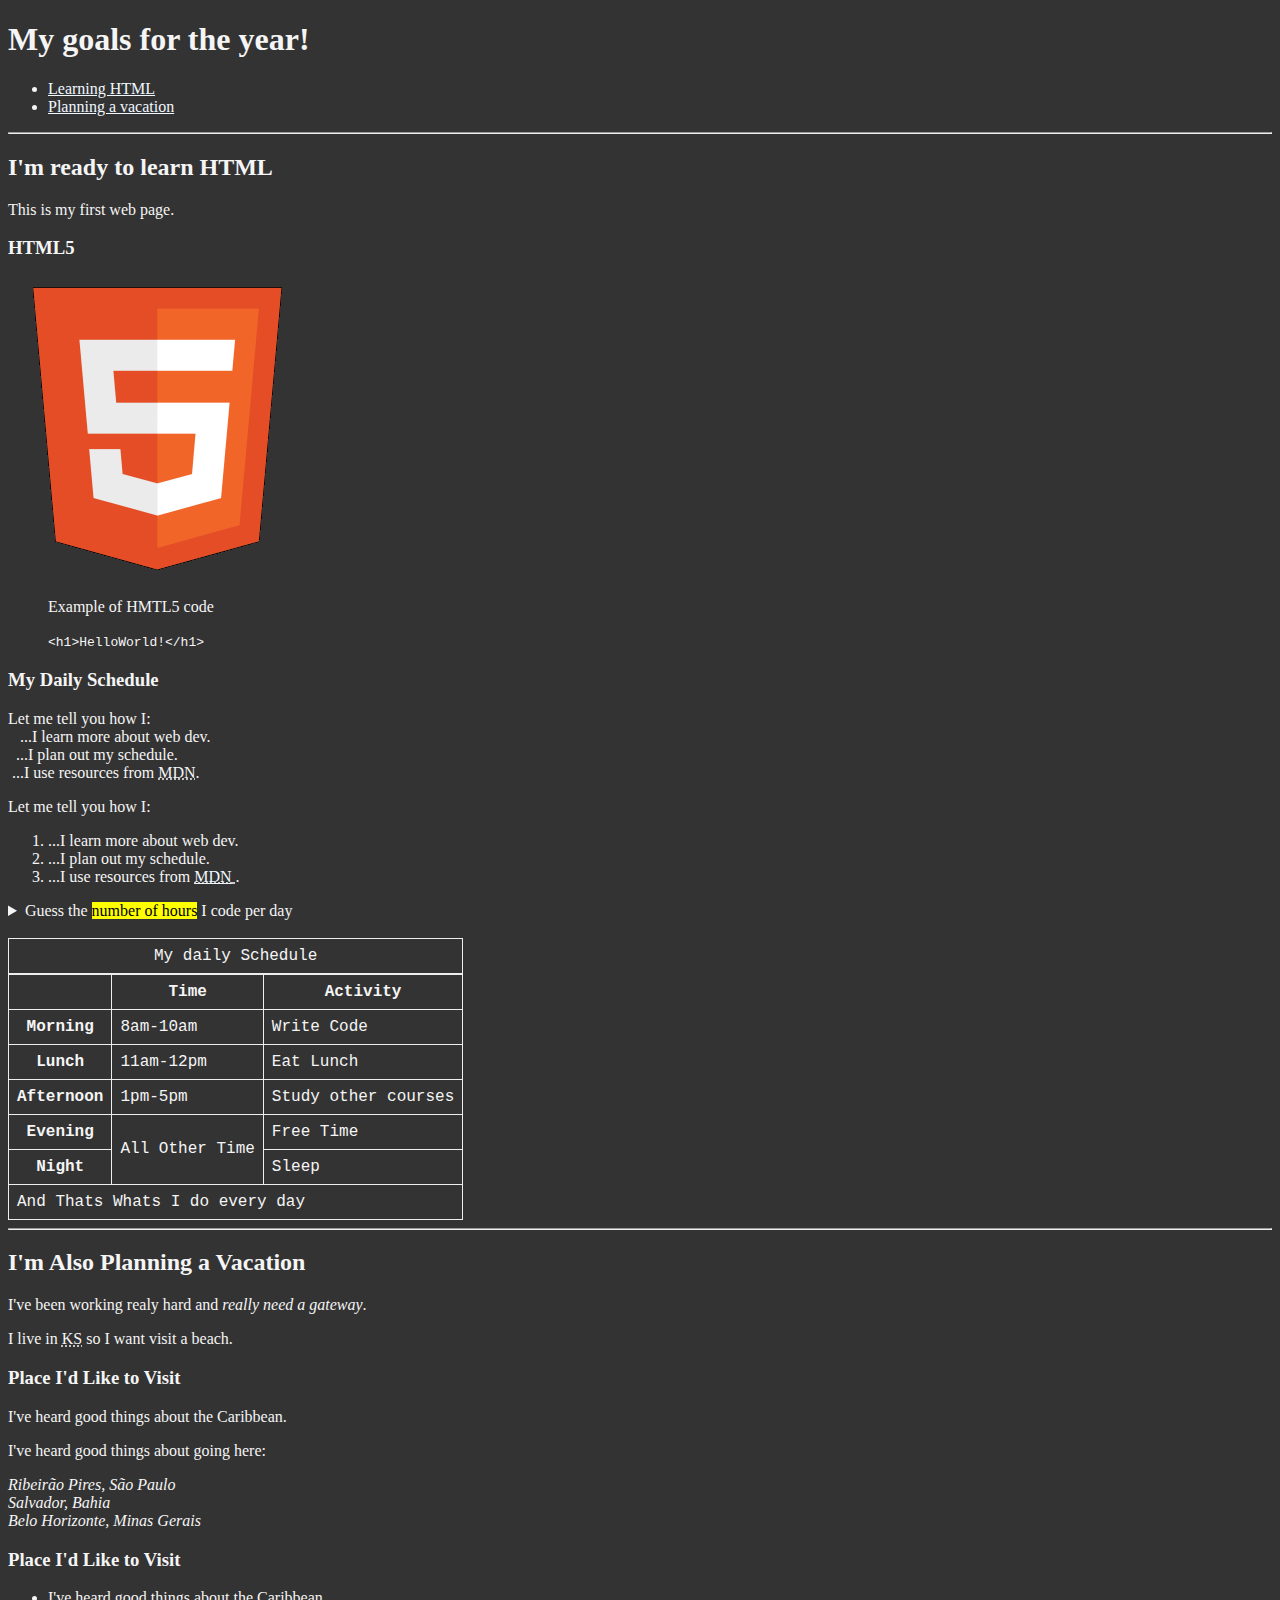
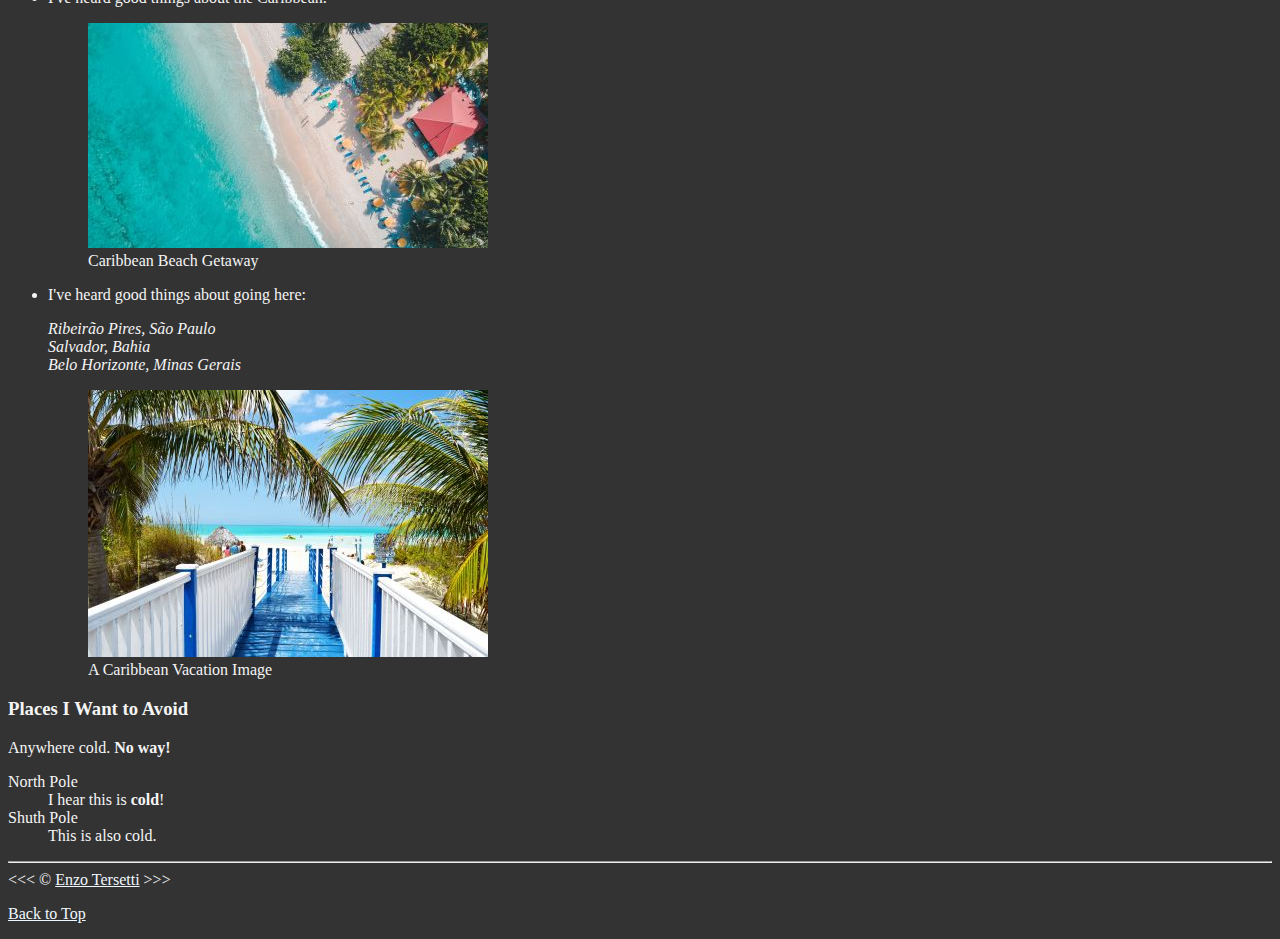
<file: index.html>
<!DOCTYPE html>
<html lang="en">

<head>
	<meta charset="UTF-8">
	<meta name="author" content="Enzo Tersetti">
	<meta name="description" content="This page contains all the things I am learning how to create as I learn HTML">
	<title>My First Web Page</title>
	<link rel="icon" href="eu.png" type="image/x-icon">
	<link rel="stylesheet" href="main.css" type="text/css">
</head>

<body>
	<header>
		<h1>My goals for the year!</h1>
		<nav aria-label="primary-navigation">
			<!-- <nav aria-labelledby="primary-navigation"></nav>
			<h2 id="primary-navigation">Primary navigation</h2> -->
			<ul>
				<li>
					<a href="#html">Learning HTML</a>
				</li>
				<li>
					<a href="#vacation">Planning a vacation</a>
				</li>
			</ul>
		</nav>
	</header>

	<!-- horizontal rule: topic change -->
	<hr>
	<main>
		<article id="html">
			<h2>I'm ready to learn HTML</h2>
			<p>This is my first web page.</p>
			<section>
					<h3>HTML5</h3>
					<img src="img/html_logo_300x300.png" alt="HTML5 Logo" title="I am learning HTML5" width="300" height="300">
					<figure>
						<figcaption>Example of HMTL5 code</figcaption>
						<p>
							<code>&lt;h1&gt;HelloWorld!&lt;/h1&gt;</code>
						</p>
					</figure>
			</section>
			<section>
				<h3>My Daily Schedule</h3>
				<p>Let me tell you how I:
					<br>&nbsp;&nbsp;&nbsp;...I learn more about web dev.
					<br>&nbsp;&nbsp;...I plan out my schedule.
					<br>&nbsp;...I use resources from <abbr title="Mozilla Developer Network">MDN</abbr>.
				</p>

				<p>Let me tell you how I:</p>
				<!--ol: ordered list -->
				<ol>
					<!--li: list item-->
					<li>...I learn more about web dev.</li>
					<li>...I plan out my schedule.</li>
					<li>...I use resources from <abbr title="Mozilla Developer Network">
							<a href="https://www.mozilla.org/">MDN</a>
						</abbr>.</li>
				</ol>
				<aside>
					<details>
						<summary>
							Guess the <mark>number of hours</mark> I code per day
						</summary>
						<p>I start at <time datetime="08:00">8 am</time> and I write code for <time datetime="PT3H">3 hours</time> every morning.</p>
					</details>
				</aside>
				<br>
				<table>
					<caption>My daily Schedule</caption>
					<thead>
						<tr>
							<th>&nbsp;</th>
							<th scope="col">Time</th>
							<th scope="col">Activity</th>
						</tr>
					</thead>
					<tbody>
						<tr>
							<th scope="row">Morning</th>
							<td>
								<time datetime="08:00">8am</time>-<time datetime="10:00">10am</time>
							</td>
							<td>Write Code</td>
						</tr>
						<tr>
							<th scope="row">Lunch</th>
							<td>
								<time datetime="11:00">11am</time>-<time datetime="12:00">12pm</time>
							</td>
							<td>Eat Lunch</td>
						</tr>
						<tr>
							<th scope="row">Afternoon</th>
							<td>
								<time datetime="13:00">1pm</time>-<time datetime="17:00">5pm</time>
							</td>
							<td>Study other courses</td>
						</tr>
						<tr>
							<th scope="row">Evening</th>
							<!-- <td colspan="2">Free Time</td> -->
							<td rowspan="2">All Other Time</td>
							<td>Free Time</td>
						</tr>
						<tr>
							<th scope="row">Night</th>
							<td>Sleep</td>
						</tr>
						<tfoot>
							<tr>
								<td colspan="3">And Thats Whats I do  every day</td>
							</tr>
						</tfoot>
					</tbody>
				</table>				
			</section>
		</article>

		<hr>

		<!-- type br*150 -->

		<article id="vacation">
			<h2>I'm Also Planning a Vacation</h2>
			<p>I've been working realy hard and <em>really need a gateway</em>.</p>
			<p>I live in <abbr title="Kansas">KS</abbr> so I want visit a beach.</p>

			<h3>Place I'd Like to Visit</h3>
			<p>I've heard good things about the Caribbean.</p>
			<p>I've heard good things about going here:</p>
			<address>
				Ribeirão Pires, São Paulo<br>
				Salvador, Bahia<br>
				Belo Horizonte, Minas Gerais
			</address>
			
			<section>
				<h3>Place I'd Like to Visit</h3>
				<!-- ul: unordered list -->
				<ul>
					<li>
						<p>I've heard good things about the Caribbean.</p>
						<figure>
							<img src="img/caribbean.jpg" alt="Caribbean Beach" title="I want to visit a Caribbean beach" width="400" height="225" loading="lazy">
							<!-- caption: legenda -->
							<figcaption>
								Caribbean Beach Getaway
							</figcaption>
						</figure>
					</li>
					<li>
						<p>I've heard good things about going here:</p>
							<address>
								Ribeirão Pires, São Paulo<br>
								Salvador, Bahia<br>
								Belo Horizonte, Minas Gerais
							</address>
						<figure>
							<img src="img/vacation.jpg" alt="Cancun Vacation" title="It's 5 o'Clock Somewhere!" loading="lazy" width="400" height="267">
							<figcaption>
								A Caribbean Vacation Image
							</figcaption>
						</figure>
					</li>
				</ul>
			</section>
			<!-- TODO: Add more places -->
			<section>
				<h3>Places I Want to Avoid</h3>
				<p>Anywhere cold. <strong>No way!</strong></p>
				
				<!-- dl: description list -->
				<dl>
					<!-- dt: description term -->
					<!-- dd: description detail -->
					<dt>North Pole</dt>
					<dd>I hear this is <strong>cold</strong>!</dd>
					
					<dt>Shuth Pole</dt>
					<dd>This is also cold.</dd>
				</dl>
			</section>
		</article>
	</main>
	<hr>
	<footer>
		&lt;&lt;&lt; &copy; <a href="about.html">Enzo Tersetti</a> &gt;&gt;&gt;
		<p>
			<a href="#">Back to Top</a>
		</p>
	</footer>
</body>

</html>
</file>
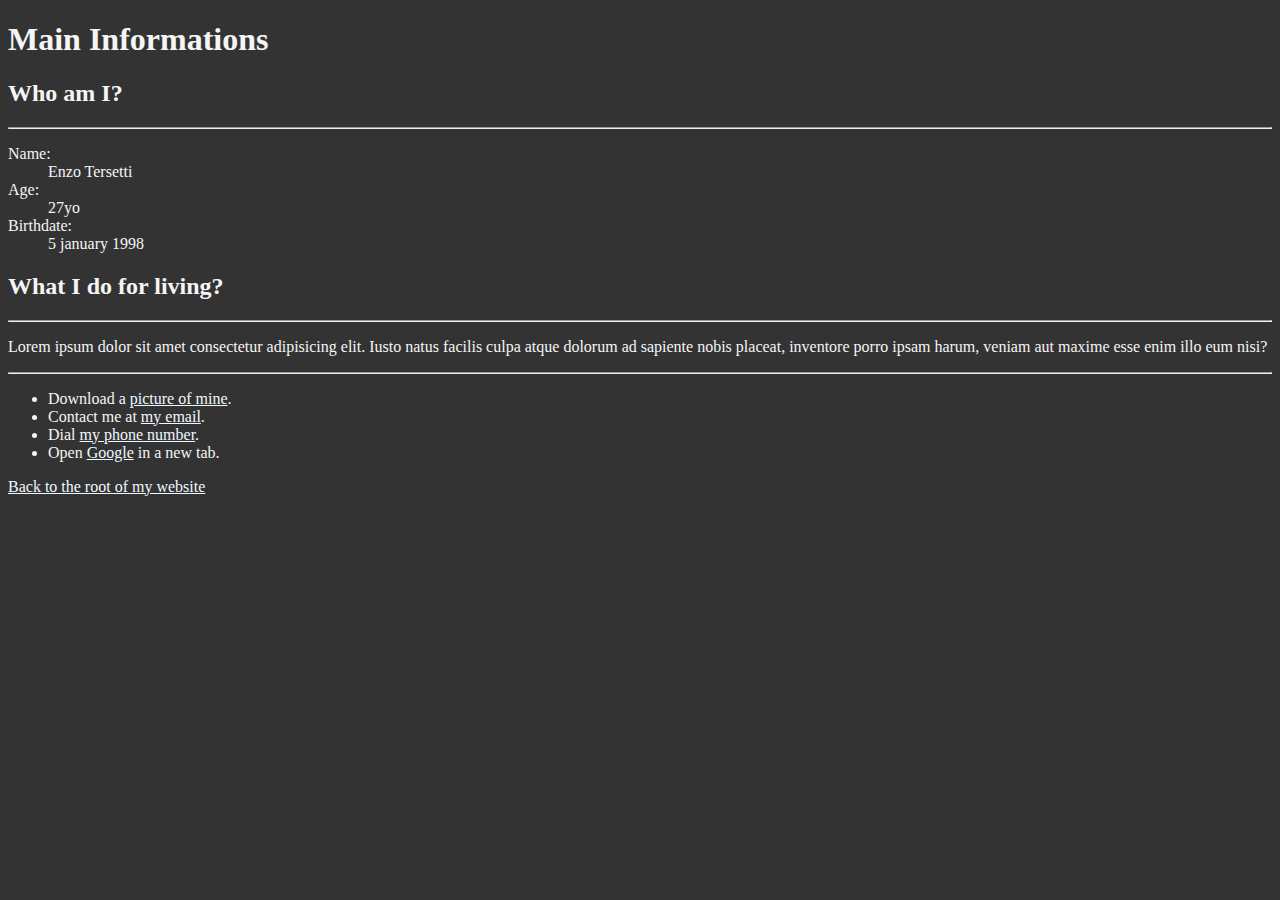
<file: about.html>
<!DOCTYPE html>
<html lang="en">

<head>
    <meta charset="UTF-8">
    <title>About Me</title>
    <link rel="icon" href="eu.png" type="image/x-icon">
    <link rel="stylesheet" href="main.css" type="text/css">
</head>

<body>
    <h1>Main Informations</h1>
    <h2>Who am I?</h2>

    <hr>

    <dl>
        <dt>Name:</dt>
        <dd>Enzo Tersetti</dd>

        <dt>Age:</dt>
        <dd>27yo</dd>

        <dt>Birthdate:</dt>
        <dd>5 january 1998</dd>
    </dl>

    <h2>What I do for living?</h2>

    <hr>

    <p>Lorem ipsum dolor sit amet consectetur adipisicing elit. Iusto natus facilis culpa atque dolorum ad sapiente nobis placeat, inventore porro ipsam harum, veniam aut maxime esse enim illo eum nisi?</p>

    <hr>

    <ul>
        <li> Download a <a href="eu.png" download="">picture of mine</a>.</li>
        <li>Contact me at <a href="mailto:random@email.com">my email</a>.</li>
        <li>Dial <a href="tel:+1234567890">my phone number</a>.</li>
        <li>Open <a href="http://www.google.com/" target="_blank">Google</a> in a new tab.</li>
    </ul>

    <p>
        <a href="/">Back to the root of my website</a>
    </p>
</body>

</html>
</file>
<file: main.css>
hmtl {
  font-size: 22px;
}

body {
  background-color: #333;
  color: whitesmoke;
}

a {
  color: aliceblue;
}

a:visited {
  color: lightgrey;
}

a:hover,
a:active {
  color: #eee;
}

table, tr, th, td, caption {
  border: 1px solid #eee;
  font-family: 'Courier New', Courier, monospace;
  border-collapse: collapse;
  padding: 0.5rem;
}
</file>
